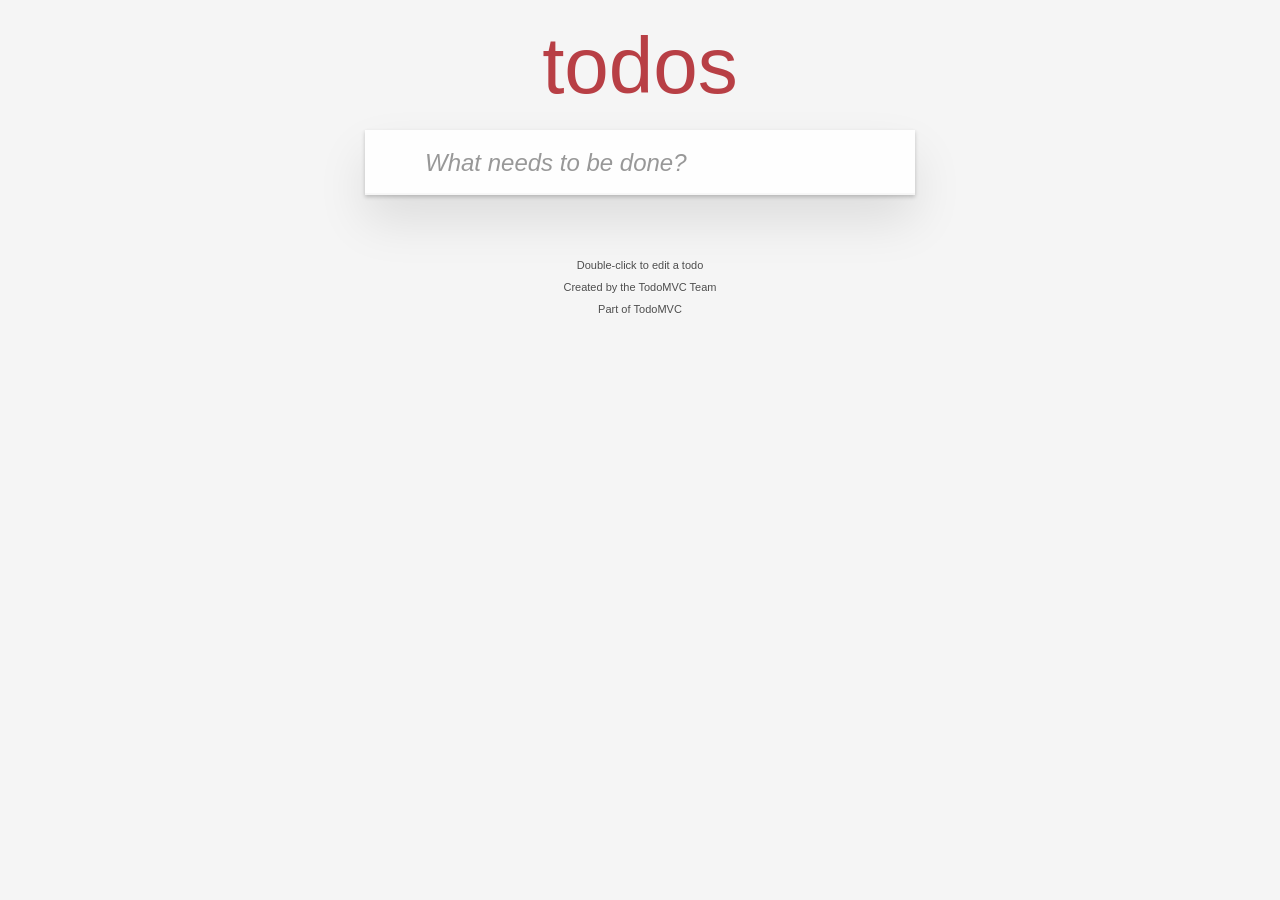
<file: index.html>
<!doctype html>
<html lang="en">
  <head>
    <meta charset="UTF-8" />
    <meta name="viewport" content="width=device-width, initial-scale=1.0" />
    <title>TodoMVC — Mini Framework</title>
    <link rel="stylesheet" href="./src/todomvc/styles.css" />
  </head>
  <body class="learn-bar">
    <section class="todoapp" id="root"></section>
    <footer class="info">
      <p>Double-click to edit a todo</p>
      <p>Created by the TodoMVC Team</a></p>
      <p>Part of <a href="http://todomvc.com">TodoMVC</a></p>
    </footer>
    <script type="module" src="./src/todomvc/app.js"></script>
  </body>
</html>
</file>
<file: src/todomvc/styles.css>
html,
body {
	margin: 0;
	padding: 0;
}

button {
	margin: 0;
	padding: 0;
	border: 0;
	background: none;
	font-size: 100%;
	vertical-align: baseline;
	font-family: inherit;
	font-weight: inherit;
	color: inherit;
	-webkit-appearance: none;
	appearance: none;
	-webkit-font-smoothing: antialiased;
	-moz-osx-font-smoothing: grayscale;
}

body {
	font: 14px 'Helvetica Neue', Helvetica, Arial, sans-serif;
	line-height: 1.4em;
	background: #f5f5f5;
	color: #111111;
	min-width: 230px;
	max-width: 550px;
	margin: 0 auto;
	-webkit-font-smoothing: antialiased;
	-moz-osx-font-smoothing: grayscale;
	font-weight: 300;
}

.hidden {
	display: none;
}

.todoapp {
	background: #fff;
	margin: 130px 0 40px 0;
	position: relative;
	box-shadow: 0 2px 4px 0 rgba(0, 0, 0, 0.2),
	            0 25px 50px 0 rgba(0, 0, 0, 0.1);
}

.todoapp input::-webkit-input-placeholder {
	font-style: italic;
	font-weight: 400;
	color: rgba(0, 0, 0, 0.4);
}

.todoapp input::-moz-placeholder {
	font-style: italic;
	font-weight: 400;
	color: rgba(0, 0, 0, 0.4);
}

.todoapp input::input-placeholder {
	font-style: italic;
	font-weight: 400;
	color: rgba(0, 0, 0, 0.4);
}

.todoapp h1 {
	position: absolute;
	top: -140px;
	width: 100%;
	font-size: 80px;
	font-weight: 200;
	text-align: center;
	color: #b83f45;
	-webkit-text-rendering: optimizeLegibility;
	-moz-text-rendering: optimizeLegibility;
	text-rendering: optimizeLegibility;
}

.new-todo,
.edit {
	position: relative;
	margin: 0;
	width: 100%;
	font-size: 24px;
	font-family: inherit;
	font-weight: inherit;
	line-height: 1.4em;
	color: inherit;
	padding: 6px;
	border: 1px solid #999;
	box-shadow: inset 0 -1px 5px 0 rgba(0, 0, 0, 0.2);
	box-sizing: border-box;
	-webkit-font-smoothing: antialiased;
	-moz-osx-font-smoothing: grayscale;
}

.new-todo {
	padding: 16px 16px 16px 60px;
	height: 65px;
	border: none;
	background: rgba(0, 0, 0, 0.003);
	box-shadow: inset 0 -2px 1px rgba(0,0,0,0.03);
}

.main {
	position: relative;
	z-index: 2;
	border-top: 1px solid #e6e6e6;
}

.toggle-all {
	width: 1px;
	height: 1px;
	border: none; /* Mobile Safari */
	opacity: 0;
	position: absolute;
	right: 100%;
	bottom: 100%;
}

.toggle-all + label {
	display: flex;
	align-items: center;
	justify-content: center;
	width: 45px;
	height: 65px;
	font-size: 0;
	position: absolute;
	top: -65px;
	left: -0;
}

.toggle-all + label:before {
	content: '❯';
	display: inline-block;
	font-size: 22px;
	color: #949494;
	padding: 10px 27px 10px 27px;
	-webkit-transform: rotate(90deg);
	transform: rotate(90deg);
}

.toggle-all:checked + label:before {
	color: #484848;
}

.todo-list {
	margin: 0;
	padding: 0;
	list-style: none;
}

.todo-list li {
	position: relative;
	font-size: 24px;
	border-bottom: 1px solid #ededed;
}

.todo-list li:last-child {
	border-bottom: none;
}

.todo-list li.editing {
	border-bottom: none;
	padding: 0;
}

.todo-list li.editing .edit {
	display: block;
	width: calc(100% - 43px);
	padding: 12px 16px;
	margin: 0 0 0 43px;
}

.todo-list li.editing .view {
	display: none;
}

.todo-list li .toggle {
	text-align: center;
	width: 40px;
	/* auto, since non-WebKit browsers doesn't support input styling */
	height: auto;
	position: absolute;
	top: 0;
	bottom: 0;
	margin: auto 0;
	border: none; /* Mobile Safari */
	-webkit-appearance: none;
	appearance: none;
}

.todo-list li .toggle {
	opacity: 0;
}

.todo-list li .toggle + label {
	/*
		Firefox requires `#` to be escaped - https://bugzilla.mozilla.org/show_bug.cgi?id=922433
		IE and Edge requires *everything* to be escaped to render, so we do that instead of just the `#` - https://developer.microsoft.com/en-us/microsoft-edge/platform/issues/7157459/
	*/
	background-image: url('data:image/svg+xml;utf8,%3Csvg%20xmlns%3D%22http%3A//www.w3.org/2000/svg%22%20width%3D%2240%22%20height%3D%2240%22%20viewBox%3D%22-10%20-18%20100%20135%22%3E%3Ccircle%20cx%3D%2250%22%20cy%3D%2250%22%20r%3D%2250%22%20fill%3D%22none%22%20stroke%3D%22%23949494%22%20stroke-width%3D%223%22/%3E%3C/svg%3E');
	background-repeat: no-repeat;
	background-position: center left;
}

.todo-list li .toggle:checked + label {
	background-image: url('data:image/svg+xml;utf8,%3Csvg%20xmlns%3D%22http%3A%2F%2Fwww.w3.org%2F2000%2Fsvg%22%20width%3D%2240%22%20height%3D%2240%22%20viewBox%3D%22-10%20-18%20100%20135%22%3E%3Ccircle%20cx%3D%2250%22%20cy%3D%2250%22%20r%3D%2250%22%20fill%3D%22none%22%20stroke%3D%22%2359A193%22%20stroke-width%3D%223%22%2F%3E%3Cpath%20fill%3D%22%233EA390%22%20d%3D%22M72%2025L42%2071%2027%2056l-4%204%2020%2020%2034-52z%22%2F%3E%3C%2Fsvg%3E');
}

.todo-list li label {
	overflow-wrap: break-word;
	padding: 15px 15px 15px 60px;
	display: block;
	line-height: 1.2;
	transition: color 0.4s;
	font-weight: 400;
	color: #484848;
}

.todo-list li.completed label {
	color: #949494;
	text-decoration: line-through;
}

.todo-list li .destroy {
	display: none;
	position: absolute;
	top: 0;
	right: 10px;
	bottom: 0;
	width: 40px;
	height: 40px;
	margin: auto 0;
	font-size: 30px;
	color: #949494;
	transition: color 0.2s ease-out;
}

.todo-list li .destroy:hover,
.todo-list li .destroy:focus {
	color: #C18585;
}

.todo-list li .destroy:after {
	content: '×';
	display: block;
	height: 100%;
	line-height: 1.1;
}

.todo-list li:hover .destroy {
	display: block;
}

.todo-list li .edit {
	display: none;
}

.todo-list li.editing:last-child {
	margin-bottom: -1px;
}

.footer {
	padding: 10px 15px;
	height: 20px;
	text-align: center;
	font-size: 15px;
	border-top: 1px solid #e6e6e6;
}

.footer:before {
	content: '';
	position: absolute;
	right: 0;
	bottom: 0;
	left: 0;
	height: 50px;
	overflow: hidden;
	box-shadow: 0 1px 1px rgba(0, 0, 0, 0.2),
	            0 8px 0 -3px #f6f6f6,
	            0 9px 1px -3px rgba(0, 0, 0, 0.2),
	            0 16px 0 -6px #f6f6f6,
	            0 17px 2px -6px rgba(0, 0, 0, 0.2);
}

.todo-count {
	float: left;
	text-align: left;
}

.todo-count strong {
	font-weight: 300;
}

.filters {
	margin: 0;
	padding: 0;
	list-style: none;
	position: absolute;
	right: 0;
	left: 0;
}

.filters li {
	display: inline;
}

.filters li a {
	color: inherit;
	margin: 3px;
	padding: 3px 7px;
	text-decoration: none;
	border: 1px solid transparent;
	border-radius: 3px;
}

.filters li a:hover {
	border-color: #DB7676;
}

.filters li a.selected {
	border-color: #CE4646;
}

.clear-completed,
html .clear-completed:active {
	float: right;
	position: relative;
	line-height: 19px;
	text-decoration: none;
	cursor: pointer;
}

.clear-completed:hover {
	text-decoration: underline;
}

.info {
	margin: 65px auto 0;
	color: #4d4d4d;
	font-size: 11px;
	text-shadow: 0 1px 0 rgba(255, 255, 255, 0.5);
	text-align: center;
}

.info p {
	line-height: 1;
}

.info a {
	color: inherit;
	text-decoration: none;
	font-weight: 400;
}

.info a:hover {
	text-decoration: underline;
}

/*
	Hack to remove background from Mobile Safari.
	Can't use it globally since it destroys checkboxes in Firefox
*/
@media screen and (-webkit-min-device-pixel-ratio:0) {
	.toggle-all,
	.todo-list li .toggle {
		background: none;
	}

	.todo-list li .toggle {
		height: 40px;
	}
}

@media (max-width: 430px) {
	.footer {
		height: 50px;
	}

	.filters {
		bottom: 10px;
	}
}

:focus,
.toggle:focus + label,
.toggle-all:focus + label {
	box-shadow: 0 0 2px 2px #CF7D7D;
	outline: 0;
}

/* Ensure the framework-rendered hidden attribute always wins. */
[hidden] {
	display: none !important;
}
</file>
